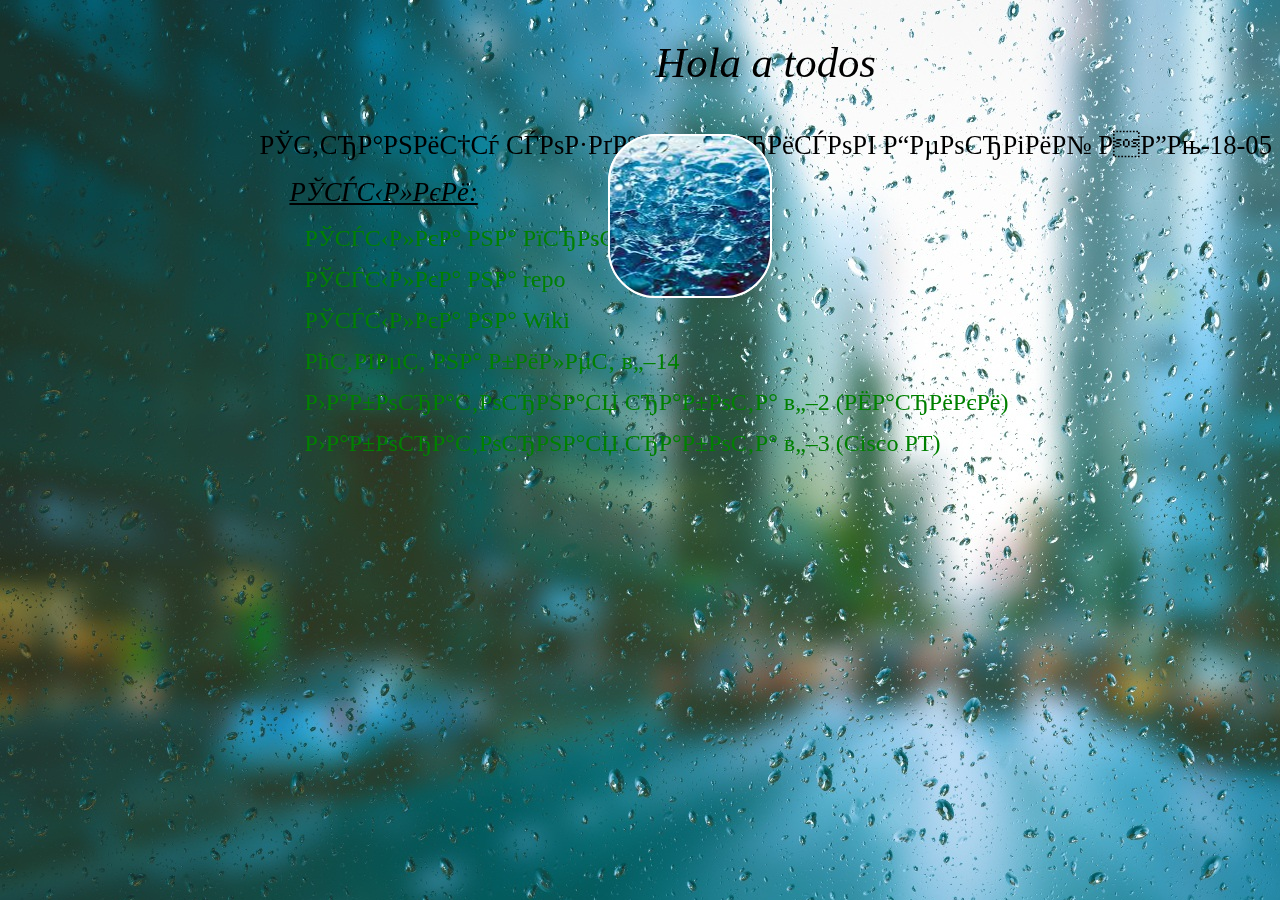
<file: index.html>
<!Doctype>
<html>
<meta http-equiv="Content-Type" content="text/html; charset=cp1251" />
<head>
<title> Лабораторная работа 1 </title>
<link href="css/style.css" rel="stylesheet" type="text/css" />
</head>
<body background = "data/bg2.jpeg">
<div>
<div id = "div1">
<p id = "p2"> Hola a todos </p>
</div>
<div>
<p id = "p1"> Страницу создал: Борисов Георгий ИДМ-18-05 </p>
</div>
<div id = "div3">

<div class="container">
    <div class="back side"></div>
    <div class="left side"></div>
    <div class="right side"></div>
    <div class="top side"></div>
    <div class="bottom side"></div>
    <div class="front side"></div>
</div>

</div>
<div>
<p id = "p3">Ссылки: </p>
<p id = "p4"> <a href = "https://github.com/iwepop"> Ссылка на профиль </a>  <p>
<p id = "p4"> <a href = "https://github.com/iwepop/iwepop.github.io"> Ссылка на repo </a> <p>
<p id = "p4"> <a href = "https://github.com/iwepop/iwepop.github.io/wiki/WIKI"> Ссылка на Wiki </a> <p>
<p id = "p4"> <a href = "https://github.com/stankin/inet-2018/wiki/%D0%91%D0%B8%D0%BB%D0%B5%D1%82-14"> Ответ на билет №14 </a> <p>
    <p id = "p4"> <a href = "https://iwepop.github.io/lr2.html"> Лабораторная работа №2 (Шарики) </a> <p>
<p id = "p4"> <a href = "https://iwepop.github.io/lr3.html"> Лабораторная работа №3 (Cisco PT) </a> <p>
  
</div>
</div>


  
 </body>
</html>
</file>
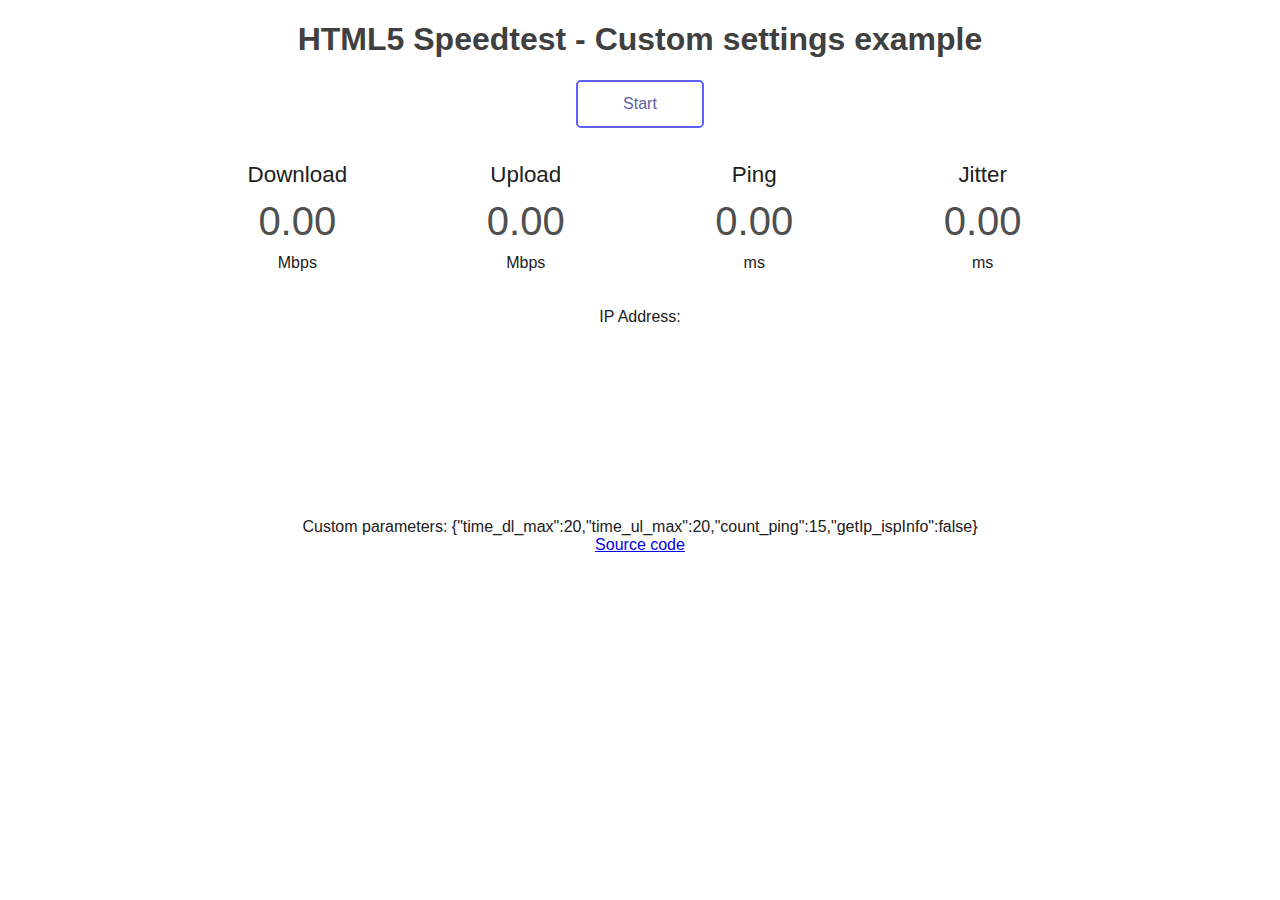
<file: example-customSettings.html>
<!DOCTYPE html>
<html>
<head>
<meta charset="UTF-8" />
<meta name="viewport" content="width=device-width, initial-scale=1, shrink-to-fit=no, user-scalable=no" />
<title>HTML5 Speedtest</title>
<style type="text/css">
	html,body{
		border:none; padding:0; margin:0;
		background:#FFFFFF;
		color:#202020;
	}
	body{
		text-align:center;
		font-family:"Roboto",sans-serif;
	}
	h1{
		color:#404040;
	}
	#startStopBtn{
		display:inline-block;
		margin:0 auto;
		color:#6060AA;
		background-color:rgba(0,0,0,0);
		border:0.15em solid #6060FF;
		border-radius:0.3em;
		transition:all 0.3s;
		box-sizing:border-box;
		width:8em; height:3em;
		line-height:2.7em;
		cursor:pointer;
		box-shadow: 0 0 0 rgba(0,0,0,0.1), inset 0 0 0 rgba(0,0,0,0.1);
	}
	#startStopBtn:hover{
		box-shadow: 0 0 2em rgba(0,0,0,0.1), inset 0 0 1em rgba(0,0,0,0.1);
	}
	#startStopBtn.running{
		background-color:#FF3030;
		border-color:#FF6060;
		color:#FFFFFF;
	}
	#startStopBtn:before{
		content:"Start";
	}
	#startStopBtn.running:before{
		content:"Abort";
	}
	#test{
		margin-top:2em;
		margin-bottom:12em;
	}
	div.testArea{
		display:inline-block;
		width:14em;
		height:9em;
		position:relative;
		box-sizing:border-box;
	}
	div.testName{
		position:absolute;
		top:0.1em; left:0;
		width:100%;
		font-size:1.4em;
		z-index:9;
	}
	div.meterText{
		position:absolute;
		bottom:1.5em; left:0;
		width:100%;
		font-size:2.5em;
		z-index:9;
	}
	#dlText{
		color:#6060AA;
	}
	#ulText{
		color:#309030;
	}
	#pingText,#jitText{
		color:#AA6060;
	}
	div.meterText:empty:before{
		color:#505050 !important;
		content:"0.00";
	}
	div.unit{
		position:absolute;
		bottom:2em; left:0;
		width:100%;
		z-index:9;
	}
	div.testGroup{
		display:inline-block;
	}
	@media all and (max-width:65em){
		body{
			font-size:1.5vw;
		}
	}
	@media all and (max-width:40em){
		body{
			font-size:0.8em;
		}
		div.testGroup{
			display:block;
			margin: 0 auto;
		}
	}

</style>
<script type="text/javascript">
function I(id){return document.getElementById(id);}

var w=null; //speedtest worker
var parameters={ //custom test parameters. See doc.md for a complete list
	time_dl_max: 20, //download test lasts up to 20 seconds
	time_ul_max: 20, //upload test lasts up to 20 seconds
	count_ping: 15, //ping+jitter test does 15 pings
    getIp_ispInfo: false //will only get IP address without ISP info
};
function startStop(){
	if(w!=null){
		//speedtest is running, abort
		w.postMessage('abort');
		w=null;
		I("startStopBtn").className="";
		initUI();
	}else{
		//test is not running, begin
		w=new Worker('speedtest_worker.min.js');
		w.postMessage('start '+JSON.stringify(parameters)); //run the test with custom parameters
		I("startStopBtn").className="running";
		w.onmessage=function(e){
			var data=JSON.parse(e.data);
			var status=data.testState;
			if(status>=4){
				//test completed
				I("startStopBtn").className="";
				w=null;
			}
			I("ip").textContent=data.clientIp;
			I("dlText").textContent=(status==1&&data.dlStatus==0)?"...":data.dlStatus;
			I("ulText").textContent=(status==3&&data.ulStatus==0)?"...":data.ulStatus;
			I("pingText").textContent=data.pingStatus;
			I("jitText").textContent=data.jitterStatus;
		};
	}
}
//poll the status from the worker every 200ms (this will also update the UI)
setInterval(function(){
	if(w) w.postMessage('status');
},200);
//function to (re)initialize UI
function initUI(){
	I("dlText").textContent="";
	I("ulText").textContent="";
	I("pingText").textContent="";
	I("jitText").textContent="";
	I("ip").textContent="";
}

</script>
</head>
<body>
<h1>HTML5 Speedtest - Custom settings example</h1>
<div id="startStopBtn" onclick="startStop()"></div>
<div id="test">
	<div class="testGroup">
		<div class="testArea">
			<div class="testName">Download</div>
			<div id="dlText" class="meterText"></div>
			<div class="unit">Mbps</div>
		</div>
		<div class="testArea">
			<div class="testName">Upload</div>
			<div id="ulText" class="meterText"></div>
			<div class="unit">Mbps</div>
		</div>
	</div>
	<div class="testGroup">
		<div class="testArea">
			<div class="testName">Ping</div>
			<div id="pingText" class="meterText"></div>
			<div class="unit">ms</div>
		</div>
		<div class="testArea">
			<div class="testName">Jitter</div>
			<div id="jitText" class="meterText"></div>
			<div class="unit">ms</div>
		</div>
	</div>
	<div id="ipArea">
		IP Address: <span id="ip"></span>
	</div>
</div>
<div>Custom parameters: <span id="params"></span><script type="text/javascript">I("params").textContent=JSON.stringify(parameters)</script></div>
<a href="https://github.com/adolfintel/speedtest">Source code</a>
<script type="text/javascript">initUI();</script>
</body>
</html>
</file>
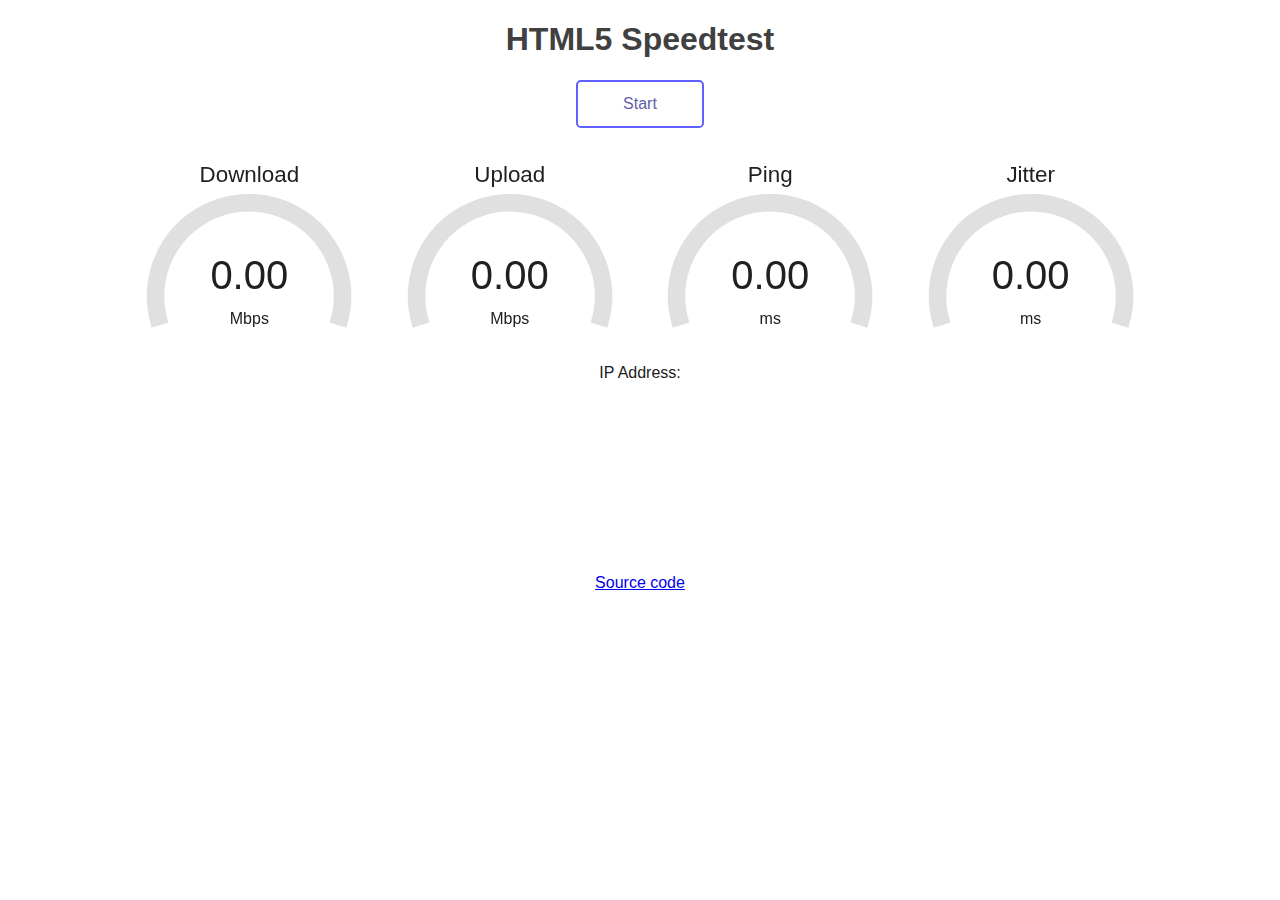
<file: example-gauges.html>
<!DOCTYPE html>
<html>
<head>
<meta charset="UTF-8" />
<meta name="viewport" content="width=device-width, initial-scale=1, shrink-to-fit=no, user-scalable=no" />
<title>HTML5 Speedtest</title>
<style type="text/css">
	html,body{
		border:none; padding:0; margin:0;
		background:#FFFFFF;
		color:#202020;
	}
	body{
		text-align:center;
		font-family:"Roboto",sans-serif;
	}
	h1{
		color:#404040;
	}
	#startStopBtn{
		display:inline-block;
		margin:0 auto;
		color:#6060AA;
		background-color:rgba(0,0,0,0);
		border:0.15em solid #6060FF;
		border-radius:0.3em;
		transition:all 0.3s;
		box-sizing:border-box;
		width:8em; height:3em;
		line-height:2.7em;
		cursor:pointer;
		box-shadow: 0 0 0 rgba(0,0,0,0.1), inset 0 0 0 rgba(0,0,0,0.1);
	}
	#startStopBtn:hover{
		box-shadow: 0 0 2em rgba(0,0,0,0.1), inset 0 0 1em rgba(0,0,0,0.1);
	}
	#startStopBtn.running{
		background-color:#FF3030;
		border-color:#FF6060;
		color:#FFFFFF;
	}
	#startStopBtn:before{
		content:"Start";
	}
	#startStopBtn.running:before{
		content:"Abort";
	}
	#test{
		margin-top:2em;
		margin-bottom:12em;
	}
	div.testArea{
		display:inline-block;
		width:16em;
		height:12.5em;
		position:relative;
		box-sizing:border-box;
	}
	div.testName{
		position:absolute;
		top:0.1em; left:0;
		width:100%;
		font-size:1.4em;
		z-index:9;
	}
	div.meterText{
		position:absolute;
		bottom:1.55em; left:0;
		width:100%;
		font-size:2.5em;
		z-index:9;
	}
	div.meterText:empty:before{
		content:"0.00";
	}
	div.unit{
		position:absolute;
		bottom:2em; left:0;
		width:100%;
		z-index:9;
	}
	div.testArea canvas{
		position:absolute;
		top:0; left:0; width:100%; height:100%;
		z-index:1;
	}
	div.testGroup{
		display:inline-block;
	}
	@media all and (max-width:65em){
		body{
			font-size:1.5vw;
		}
	}
	@media all and (max-width:40em){
		body{
			font-size:0.8em;
		}
		div.testGroup{
			display:block;
			margin: 0 auto;
		}
	}

</style>
<script type="text/javascript">
function I(id){return document.getElementById(id);}
var meterBk="#E0E0E0";
var dlColor="#6060AA",
	ulColor="#309030",
	pingColor="#AA6060",
	jitColor="#AA6060";
var progColor="#EEEEEE";

//CODE FOR GAUGES
function drawMeter(c,amount,bk,fg,progress,prog){
	var ctx=c.getContext("2d");
	var dp=window.devicePixelRatio||1;
	var cw=c.clientWidth*dp, ch=c.clientHeight*dp;
	var sizScale=ch*0.0055;
	if(c.width==cw&&c.height==ch){
		ctx.clearRect(0,0,cw,ch);
	}else{
		c.width=cw;
		c.height=ch;
	}
	ctx.beginPath();
	ctx.strokeStyle=bk;
	ctx.lineWidth=16*sizScale;
	ctx.arc(c.width/2,c.height-58*sizScale,c.height/1.8-ctx.lineWidth,-Math.PI*1.1,Math.PI*0.1);
	ctx.stroke();
	ctx.beginPath();
	ctx.strokeStyle=fg;
	ctx.lineWidth=16*sizScale;
	ctx.arc(c.width/2,c.height-58*sizScale,c.height/1.8-ctx.lineWidth,-Math.PI*1.1,amount*Math.PI*1.2-Math.PI*1.1);
	ctx.stroke();
	if(typeof progress !== "undefined"){
		ctx.fillStyle=prog;
		ctx.fillRect(c.width*0.3,c.height-16*sizScale,c.width*0.4*progress,4*sizScale);
	}
}
function mbpsToAmount(s){
	return 1-(1/(Math.pow(1.3,Math.sqrt(s))));
}
function msToAmount(s){
	return 1-(1/(Math.pow(1.08,Math.sqrt(s))));
}

//SPEEDTEST AND UI CODE
var w=null; //speedtest worker
var data=null; //data from worker
function startStop(){
	if(w!=null){
		//speedtest is running, abort
		w.postMessage('abort');
		w=null;
		data=null;
		I("startStopBtn").className="";
		initUI();
	}else{
		//test is not running, begin
		w=new Worker('speedtest_worker.min.js');
		w.postMessage('start'); //Add optional parameters as a JSON object to this command
		I("startStopBtn").className="running";
		w.onmessage=function(e){
			data=JSON.parse(e.data);
			var status=data.testState;
			if(status>=4){
				//test completed
				I("startStopBtn").className="";
				w=null;
				updateUI(true);
			}
		};
	}
}
//this function reads the data sent back by the worker and updates the UI
function updateUI(forced){
	if(!forced&&(!data||!w)) return;
	var status=data.testState;
	I("ip").textContent=data.clientIp;
	I("dlText").textContent=(status==1&&data.dlStatus==0)?"...":data.dlStatus;
	drawMeter(I("dlMeter"),mbpsToAmount(Number(data.dlStatus*(status==1?oscillate():1))),meterBk,dlColor,Number(data.dlProgress),progColor);
	I("ulText").textContent=(status==3&&data.ulStatus==0)?"...":data.ulStatus;
	drawMeter(I("ulMeter"),mbpsToAmount(Number(data.ulStatus*(status==3?oscillate():1))),meterBk,ulColor,Number(data.ulProgress),progColor);
	I("pingText").textContent=data.pingStatus;
	drawMeter(I("pingMeter"),msToAmount(Number(data.pingStatus*(status==2?oscillate():1))),meterBk,pingColor,Number(data.pingProgress),progColor);
	I("jitText").textContent=data.jitterStatus;
	drawMeter(I("jitMeter"),msToAmount(Number(data.jitterStatus*(status==2?oscillate():1))),meterBk,jitColor,Number(data.pingProgress),progColor);
}
function oscillate(){
	return 1+0.02*Math.sin(Date.now()/100);
}
//poll the status from the worker (this will call updateUI)
setInterval(function(){
	if(w) w.postMessage('status');
},200);
//update the UI every frame
window.requestAnimationFrame=window.requestAnimationFrame||window.webkitRequestAnimationFrame||window.mozRequestAnimationFrame||window.msRequestAnimationFrame||(function(callback,element){setTimeout(callback,1000/60);});
function frame(){
	requestAnimationFrame(frame);
	updateUI();
}
frame(); //start frame loop
//function to (re)initialize UI
function initUI(){
	drawMeter(I("dlMeter"),0,meterBk,dlColor,0);
	drawMeter(I("ulMeter"),0,meterBk,ulColor,0);
	drawMeter(I("pingMeter"),0,meterBk,pingColor,0);
	drawMeter(I("jitMeter"),0,meterBk,jitColor,0);
	I("dlText").textContent="";
	I("ulText").textContent="";
	I("pingText").textContent="";
	I("jitText").textContent="";
	I("ip").textContent="";
}

</script>
</head>
<body>
<h1>HTML5 Speedtest</h1>
<div id="startStopBtn" onclick="startStop()"></div>
<div id="test">
	<div class="testGroup">
		<div class="testArea">
			<div class="testName">Download</div>
			<canvas id="dlMeter" class="meter"></canvas>
			<div id="dlText" class="meterText"></div>
			<div class="unit">Mbps</div>
		</div>
		<div class="testArea">
			<div class="testName">Upload</div>
			<canvas id="ulMeter" class="meter"></canvas>
			<div id="ulText" class="meterText"></div>
			<div class="unit">Mbps</div>
		</div>
	</div>
	<div class="testGroup">
		<div class="testArea">
			<div class="testName">Ping</div>
			<canvas id="pingMeter" class="meter"></canvas>
			<div id="pingText" class="meterText"></div>
			<div class="unit">ms</div>
		</div>
		<div class="testArea">
			<div class="testName">Jitter</div>
			<canvas id="jitMeter" class="meter"></canvas>
			<div id="jitText" class="meterText"></div>
			<div class="unit">ms</div>
		</div>
	</div>
	<div id="ipArea">
		IP Address: <span id="ip"></span>
	</div>
</div>
<a href="https://github.com/adolfintel/speedtest">Source code</a>
<script type="text/javascript">setTimeout(initUI,100);</script>
</body>
</html>
</file>
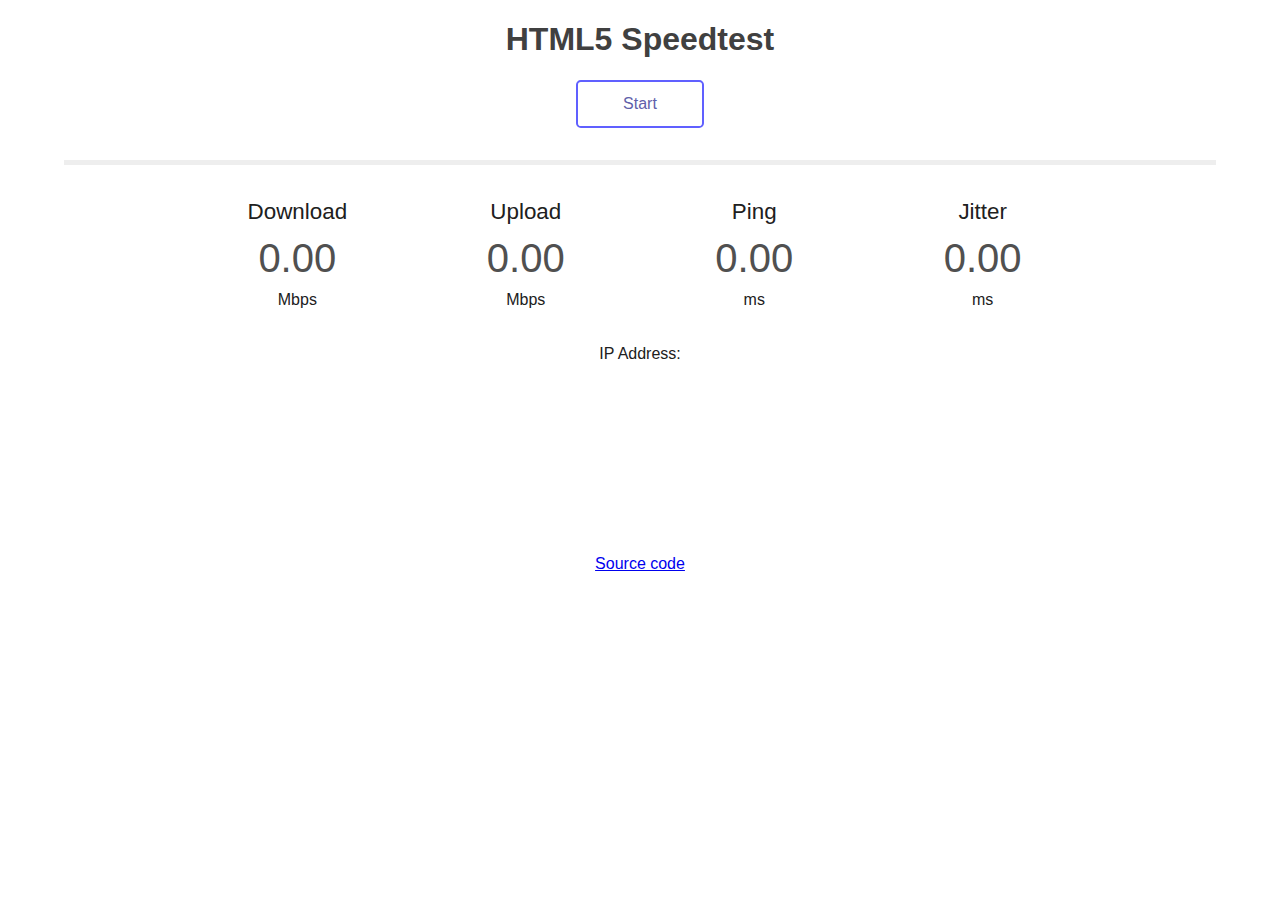
<file: example-progressBar.html>
<!DOCTYPE html>
<html>
<head>
<meta charset="UTF-8" />
<meta name="viewport" content="width=device-width, initial-scale=1, shrink-to-fit=no, user-scalable=no" />
<title>HTML5 Speedtest</title>
<style type="text/css">
	html,body{
		border:none; padding:0; margin:0;
		background:#FFFFFF;
		color:#202020;
	}
	body{
		text-align:center;
		font-family:"Roboto",sans-serif;
	}
	h1{
		color:#404040;
	}
	#startStopBtn{
		display:inline-block;
		margin:0 auto;
		color:#6060AA;
		background-color:rgba(0,0,0,0);
		border:0.15em solid #6060FF;
		border-radius:0.3em;
		transition:all 0.3s;
		box-sizing:border-box;
		width:8em; height:3em;
		line-height:2.7em;
		cursor:pointer;
		box-shadow: 0 0 0 rgba(0,0,0,0.1), inset 0 0 0 rgba(0,0,0,0.1);
	}
	#startStopBtn:hover{
		box-shadow: 0 0 2em rgba(0,0,0,0.1), inset 0 0 1em rgba(0,0,0,0.1);
	}
	#startStopBtn.running{
		background-color:#FF3030;
		border-color:#FF6060;
		color:#FFFFFF;
	}
	#startStopBtn:before{
		content:"Start";
	}
	#startStopBtn.running:before{
		content:"Abort";
	}
	#test{
		margin-top:2em;
		margin-bottom:12em;
	}
	div.testArea{
		display:inline-block;
		width:14em;
		height:9em;
		position:relative;
		box-sizing:border-box;
	}
	div.testName{
		position:absolute;
		top:0.1em; left:0;
		width:100%;
		font-size:1.4em;
		z-index:9;
	}
	div.meterText{
		position:absolute;
		bottom:1.5em; left:0;
		width:100%;
		font-size:2.5em;
		z-index:9;
	}
	#dlText{
		color:#6060AA;
	}
	#ulText{
		color:#309030;
	}
	#pingText,#jitText{
		color:#AA6060;
	}
	div.meterText:empty:before{
		color:#505050 !important;
		content:"0.00";
	}
	div.unit{
		position:absolute;
		bottom:2em; left:0;
		width:100%;
		z-index:9;
	}
	div.testGroup{
		display:inline-block;
	}
	@media all and (max-width:65em){
		body{
			font-size:1.5vw;
		}
	}
	@media all and (max-width:40em){
		body{
			font-size:0.8em;
		}
		div.testGroup{
			display:block;
			margin: 0 auto;
		}
	}
	#progressBar{
		width:90%;
		height:0.3em;
		background-color:#EEEEEE;
		position:relative;
		display:block;
		margin:0 auto;
		margin-bottom:2em;
	}
	#progress{
		position:absolute;
		top:0; left:0;
		height:100%;
		width:0%;
		transition: width 2s;
		background-color:#90BBFF;
	}


</style>
<script type="text/javascript">
function I(id){return document.getElementById(id);}

var w=null; //speedtest worker
function startStop(){
	if(w!=null){
		//speedtest is running, abort
		w.postMessage('abort');
		w=null;
		I("startStopBtn").className="";
		initUI();
	}else{
		//test is not running, begin
		w=new Worker('speedtest_worker.min.js');
		w.postMessage('start'); //Add optional parameters as a JSON object to this command
		I("startStopBtn").className="running";
		w.onmessage=function(e){
			var data=JSON.parse(e.data);
			var status=data.testState;
			if(status>=4){
				//test completed
				I("startStopBtn").className="";
				w=null;
			}
			I("ip").textContent=data.clientIp;
			I("dlText").textContent=(status==1&&data.dlStatus==0)?"...":data.dlStatus;
			I("ulText").textContent=(status==3&&data.ulStatus==0)?"...":data.ulStatus;
			I("pingText").textContent=data.pingStatus;
			I("jitText").textContent=data.jitterStatus;
			var prog=(Number(data.dlProgress)*2+Number(data.ulProgress)*2+Number(data.pingProgress))/5;
			I("progress").style.width=(100*prog)+"%";
		};
	}
}
//poll the status from the worker every 200ms (this will also update the UI)
setInterval(function(){
	if(w) w.postMessage('status');
},200);
//function to (re)initialize UI
function initUI(){
	I("dlText").textContent="";
	I("ulText").textContent="";
	I("pingText").textContent="";
	I("jitText").textContent="";
	I("ip").textContent="";
	I("progress").style.width="";
}

</script>
</head>
<body>
<h1>HTML5 Speedtest</h1>
<div id="startStopBtn" onclick="startStop()"></div>
<div id="test">
	<div id="progressBar"><div id="progress"></div></div>
	<div class="testGroup">
		<div class="testArea">
			<div class="testName">Download</div>
			<div id="dlText" class="meterText"></div>
			<div class="unit">Mbps</div>
		</div>
		<div class="testArea">
			<div class="testName">Upload</div>
			<div id="ulText" class="meterText"></div>
			<div class="unit">Mbps</div>
		</div>
	</div>
	<div class="testGroup">
		<div class="testArea">
			<div class="testName">Ping</div>
			<div id="pingText" class="meterText"></div>
			<div class="unit">ms</div>
		</div>
		<div class="testArea">
			<div class="testName">Jitter</div>
			<div id="jitText" class="meterText"></div>
			<div class="unit">ms</div>
		</div>
	</div>
	<div id="ipArea">
		IP Address: <span id="ip"></span>
	</div>
</div>
<a href="https://github.com/adolfintel/speedtest">Source code</a>
<script type="text/javascript">initUI();</script>
</body>
</html>
</file>
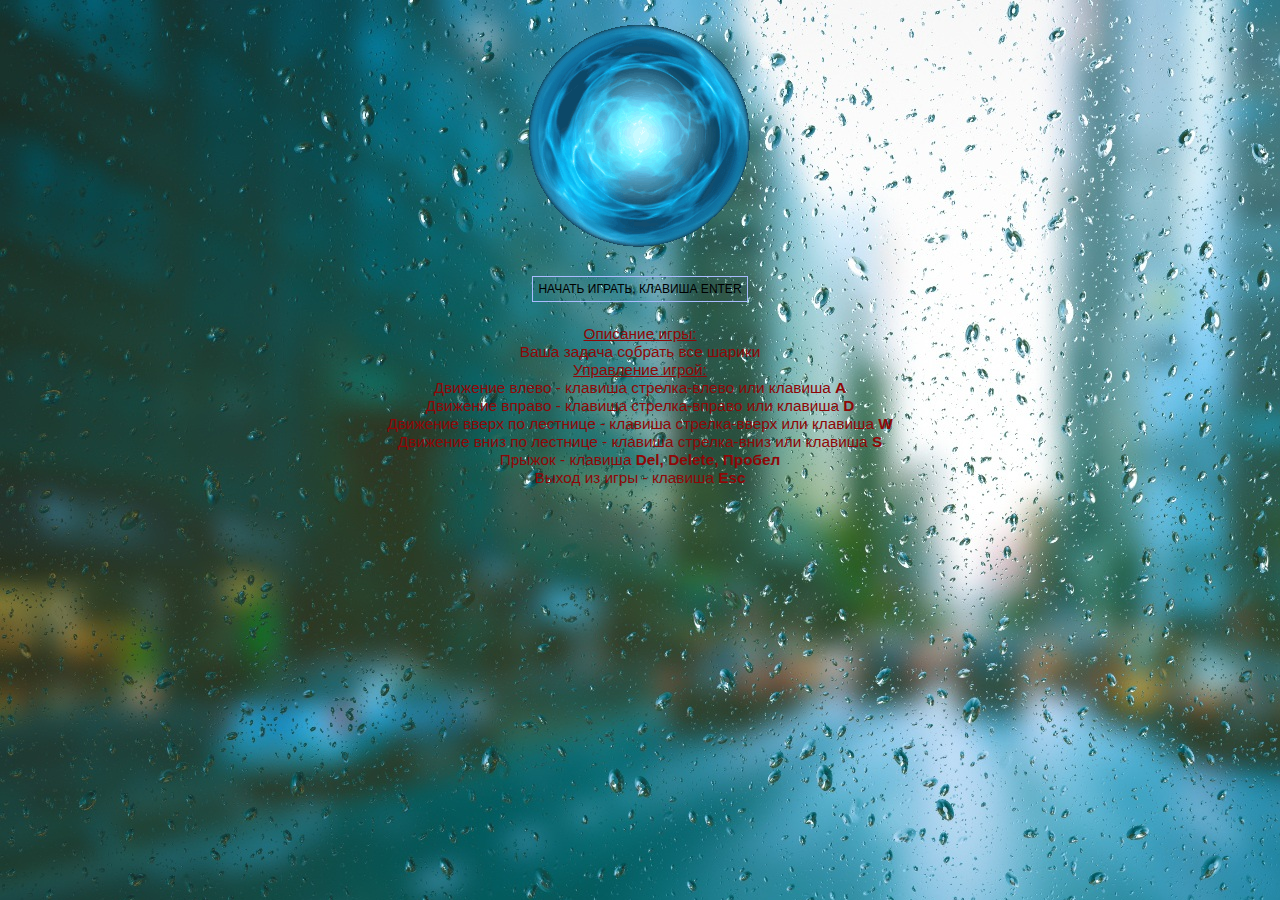
<file: lr2.html>
<!DOCTYPE HTML PUBLIC "-//W3C//DTD HTML 4.01 Transitional//EN">
<HTML>
<HEAD>
<TITLE>Игра "Собиратель шаров"</TITLE>
<META HTTP-EQUIV="Content-Type" CONTENT="text/html;charset=UTF-8">
<META HTTP-EQUIV="CACHE-CONTROL" CONTENT="NO-CACHE">
<LINK REL="stylesheet" HREF="data/game.css">
<NOSCRIPT>
<CENTER><H1>Для игры, обязательно требуется наличие JavaScript !</H1></CENTER>
</NOSCRIPT>
<BODY STYLE="background-color:#ffffff;">
<body background = "data/bg2.jpeg">
<DIV ID="field" STYLE="border:1px #55afff solid;background-color:#1155aa;visibility:hidden;position:absolute;left:0px;top:0px;">
</DIV>

<CENTER>
<IMG ID="logo" SRC="data/XDZT.gif" /><BR /><BR />
<SPAN ID="start" CLASS="gcontrol" STYLE="cursor:default;color:#000000;" onmouseout="this.style.color='#000000';this.style.backgroundColor='#ffffff'" onmouseover="this.style.color='#ffff55';this.style.backgroundColor='#440044'" onclick="start_game()">НАЧАТЬ ИГРАТЬ, КЛАВИША ENTER</SPAN><BR /><BR />
<SPAN ID="help" CLASS="ghelp">
 <p style="color:#8e0707"> <big><big>
<U>Описание игры:</U><BR />
Ваша задача собрать все шарики<BR />
<U>Управление игрой:</U><BR />
Движение влево - клавиша стрелка-влево или клавиша <B>A</B><BR />
Движение вправо - клавиша стрелка-вправо или клавиша <B>D</B><BR />
Движение вверх по лестнице - клавиша стрелка-вверх или клавиша <B>W</B><BR />
Движение вниз по лестнице - клавиша стрелка-вниз или клавиша <B>S</B><BR />
Прыжок - клавиша <B>Del, Delete, Пробел</B><BR />
Выход из игры - клавиша <B>Esc</B>
</SPAN>
 </CENTER> </big></big>
  </p>
<DIV ID="blocks" STYLE="border:0px;"></DIV>

<IMG ID="user" SRC="" STYLE="position:absolute;left:10px;top:10px;visibility:hidden;" />
<IMG ID="boom" SRC="data/boom.png" STYLE="position:absolute;left:10px;top:10px;visibility:hidden;" />
<SPAN ID="state" CLASS="gstate" STYLE="position:absolute;left:7px;top:5px;visibility:hidden;"></SPAN>
<SPAN ID="life"  CLASS="glife"  STYLE="position:absolute;left:97px;top:5px;visibility:hidden;"></SPAN>
</BODY>

<SCRIPT LANGUAGE="javascript" SRC="script/util.js" TYPE="text/javascript" CHARSET="UTF-8"></SCRIPT>
<SCRIPT LANGUAGE="javascript" SRC="script/user.js" TYPE="text/javascript" CHARSET="UTF-8"></SCRIPT>
<SCRIPT LANGUAGE="javascript" SRC="script/game.js" TYPE="text/javascript" CHARSET="UTF-8"></SCRIPT>
</HTML>
</file>
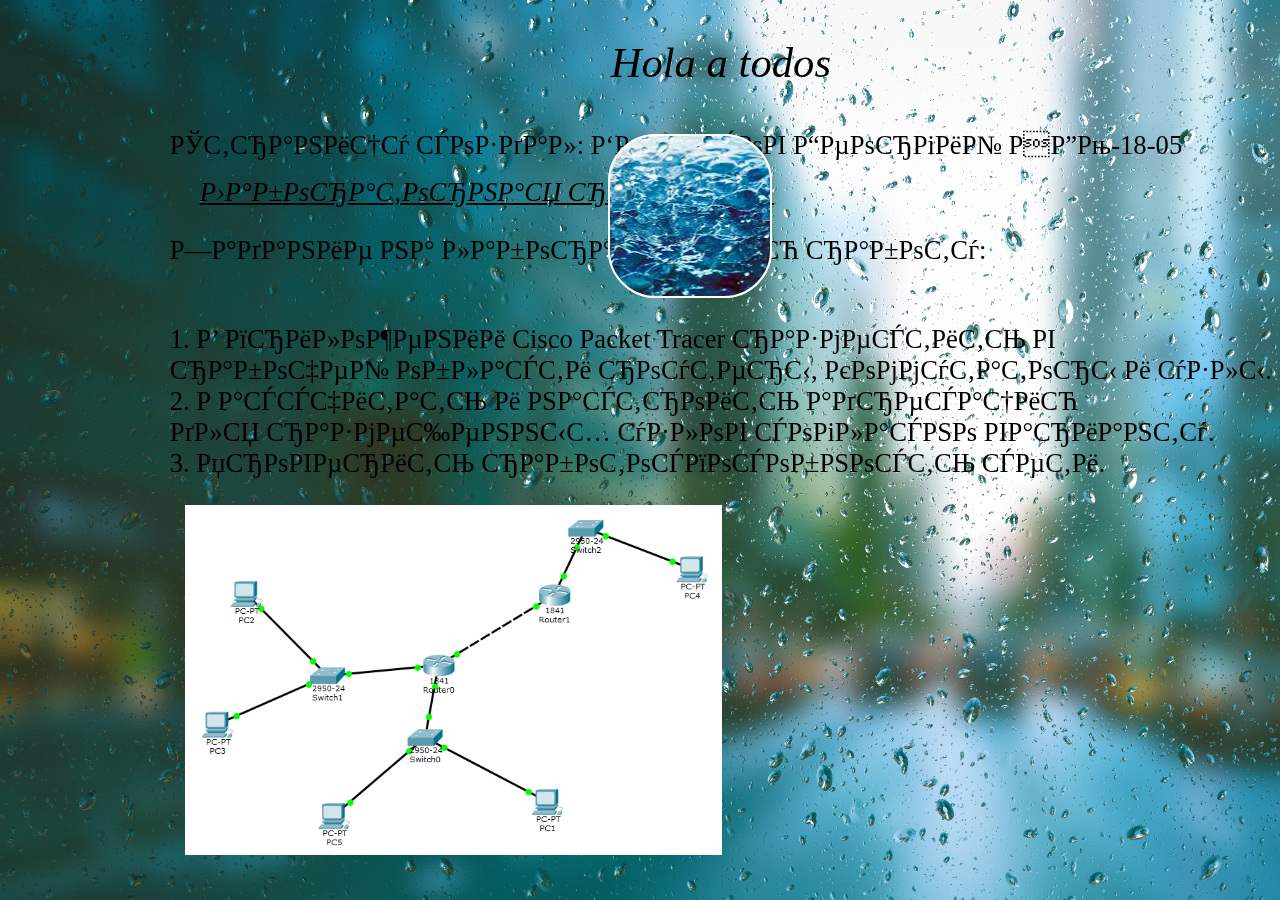
<file: lr3.html>
<!Doctype>
<html>
<meta http-equiv="Content-Type" content="text/html; charset=cp1251" />
<head>
<title> Лабораторная работа 3</title>
<link href="css/style.css" rel="stylesheet" type="text/css" />
</head>
<body background = "data/bg2.jpeg">
<div>
<div id = "div1">
<p id = "p2"> Hola a todos </p>
</div>
<div>
<p id = "p1"> Страницу создал: Борисов Георгий ИДМ-18-05 </p>
</div>
<div id = "div3">

<div class="container">
    <div class="back side"></div>
    <div class="left side"></div>
    <div class="right side"></div>
    <div class="top side"></div>
    <div class="bottom side"></div>
    <div class="front side"></div>
</div>

</div>
<div>
<p id = "p3"> Лабораторная работа 3: </p>
<p id = "p5">Задание на лабораторную работу:</p>
<p id = "p5">
<br>1. В приложении Cisco Packet Tracer разместить в
<br>  рабочей области роутеры, коммутаторы и узлы.
<br>2. Рассчитать и настроить адресацию 
<br> для размещенных узлов согласно варианту.
<br>3. Проверить работоспособность сети. 
</p>
<img style="-webkit-user-select: none;" src="https://iwepop.github.io/data/lr3.PNG" widht="520" height="350">
</div>
</div>


  
 </body>
</html>
</file>
<file: css/style.css>
#p1
{
font-style : chicago;
font-size: 20pt;
}

#p2
{
margin-top: 30px;
text-align: center;
font-size: 32pt;
font-style: italic;

}

#p3
{
margin-top: -10px;
margin-left: 30px;
font-size: 20pt;
font-style: italic;
text-decoration: underline;
}

#p4
{
margin-top: -10px;
margin-left: 45px;
font-size: 18pt;
}

#p5
{
font-style : chicago;
font-size: 20pt;
}
img
{
	margin-left: 15px;
}

#div1
{
align:center;
}

#div3
{
position:absolute;
top: 126px;
left: 600px;

}

a
{
	text-decoration: none;
	color: green;
	
}

a:hover
	{
		color: red;
	}
BODY {
  perspective: 700px;
  perspective-origin: center center;

  }

.side,
.container {
  width: 10em;
  height: 10em;
  }

.container {
  transform-style: preserve-3d;
  animation: rotate 10s infinite linear;
  }

.side {
  position: absolute;
  width: 10em;
  height: 10em;
  border: .15em solid white;
  border-radius: 3em;
  transform-style: preserve-3d;
  }
  .side:before,
  .side:after {
    content: "";
    display: block;
    position: absolute;
    left: 0;
    right: 0;
    bottom: 0;
    top: 0;
    margin: auto;
    transform: translateZ(2em) rotateZ(45deg);
    }
  .side:before {
    width: 5em;
    height: 5em;   
    transform: translateZ(3em) rotateZ(45deg);  
  }
  .side:after {
    width: 10em;
    height: 10em;
    transform: translateZ(2em) rotateZ(45deg);
  }

.back {
  transform: translateZ(-5em) rotateY(180deg);
  background: url(fire.jpg) center;
  }

.left {
  transform: translateX(-5em) rotateY(-90deg);
  background: url(earth.jpg) center;
  }

.right {
  transform: translateX(5em) rotateY(90deg);
  background: url(wind.jpg) center;
  }

.top {
  transform: translateY(-5em) rotateX(90deg);
  background: url(heaven.jpg) center;
  }

.bottom {
  transform: translateY(5em) rotateX(-90deg);
  background: url(evil.jpg) center;
  }

.front {
  transform: translateZ(5em);
  background: url(water.jpg) center;
  }

@keyframes rotate {
  100% {
    transform: rotateX(360deg) rotateY(-360deg) rotateZ(360deg);
  }
}

// Helpers

HTML, BODY {
    height: 100%;
}

BODY {
  display: flex;
  justify-content: right;
  align-items: right;
}
</file>
<file: data/game.css>
.gstate {
	color: #ffff22;
	font-size:9pt;
	font-family:Tahoma,Arial,Verdana,Helvetica;
}

.glife {
	color: #22ff22;
	font-size:9pt;
	font-family:Tahoma,Arial,Verdana,Helvetica;
}

.gbutton {
	font-family:Tahoma,Arial,Verdana,Helvetica;
	font-size:9pt;
}

.gcontrol {
	border:1px #aabbff solid;
	font-size:9pt;
	font-family:Tahoma,Arial,Verdana,Helvetica;
	padding:5px;
}

.gtitle {
	background-color: #ddffdd;
	border:1px #99bb99 solid;
	font-size:10pt;
	font-family:Tahoma,Arial,Verdana,Helvetica;
	padding-top:5px;
	padding-bottom:5px;
}

.ghelp {
	font-size:8pt;
	font-family:Verdana,Helvetica,Tahoma,Arial;
}
</file>
